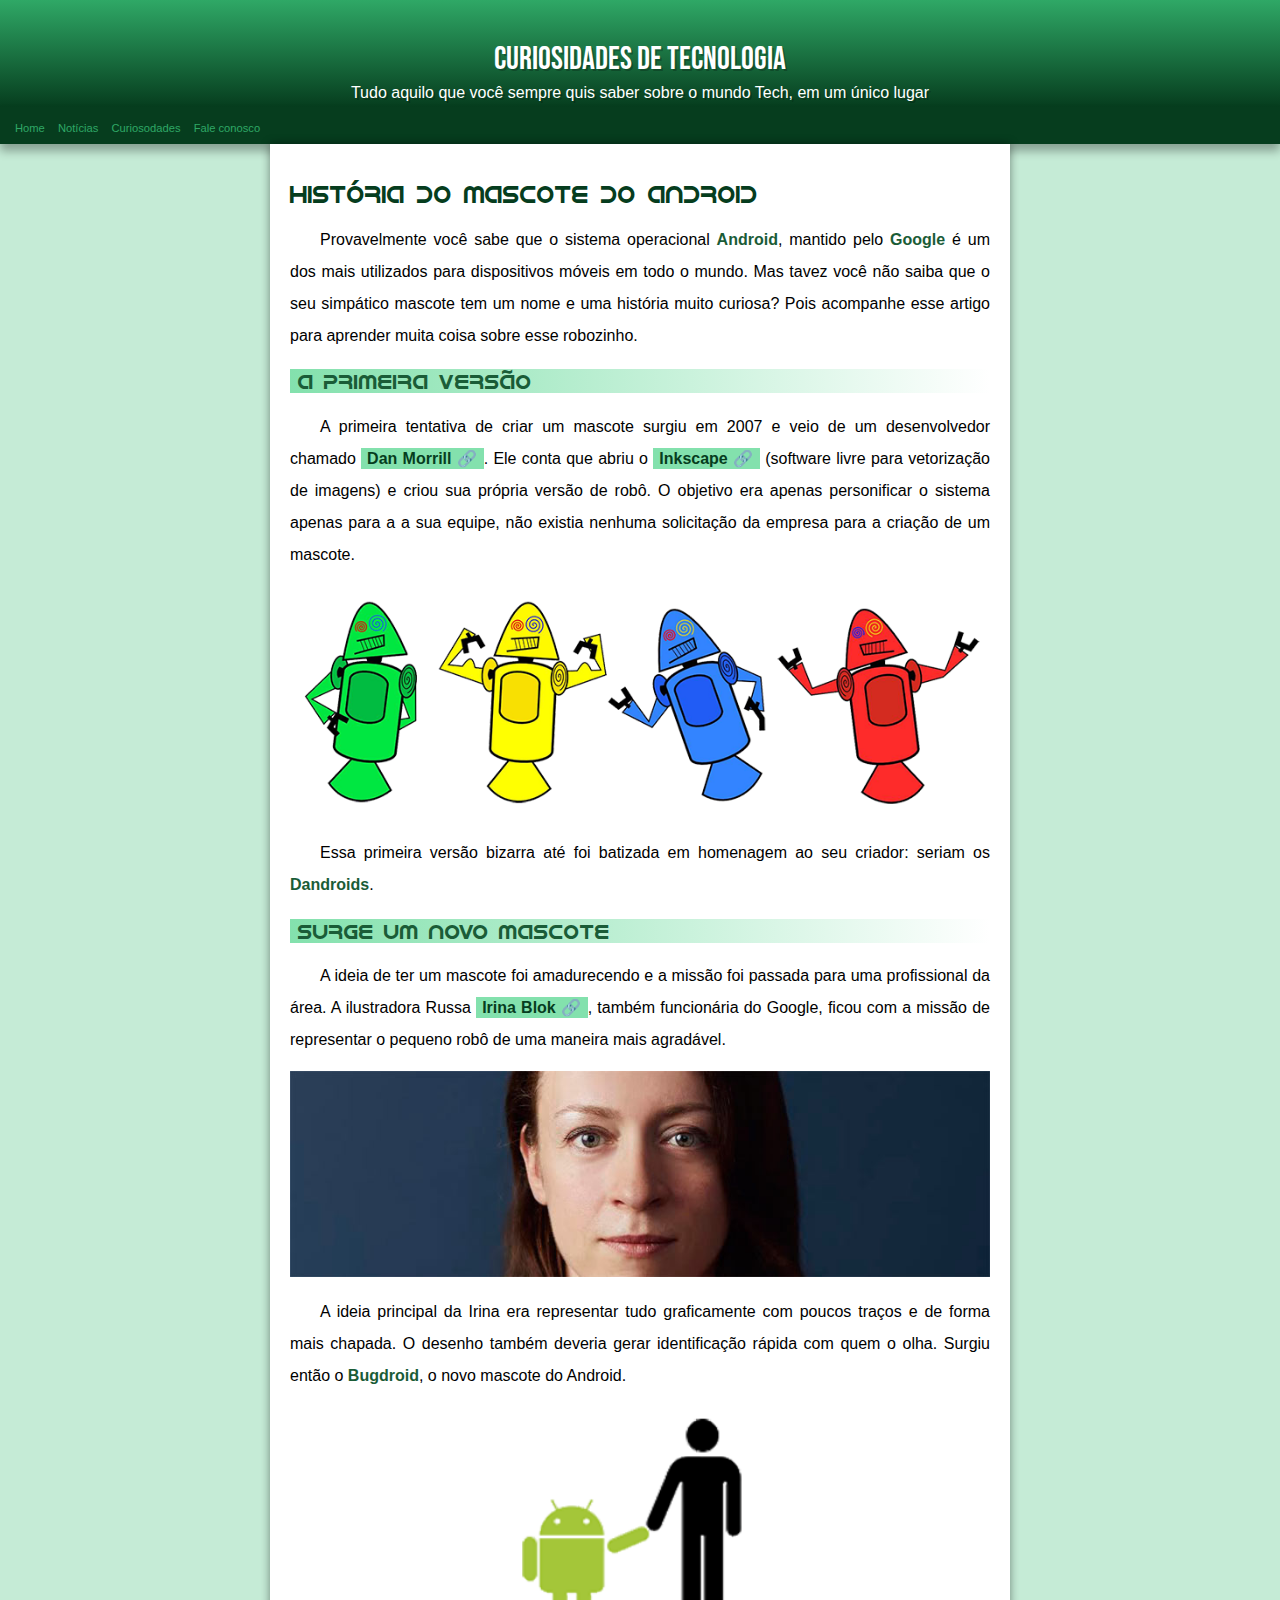
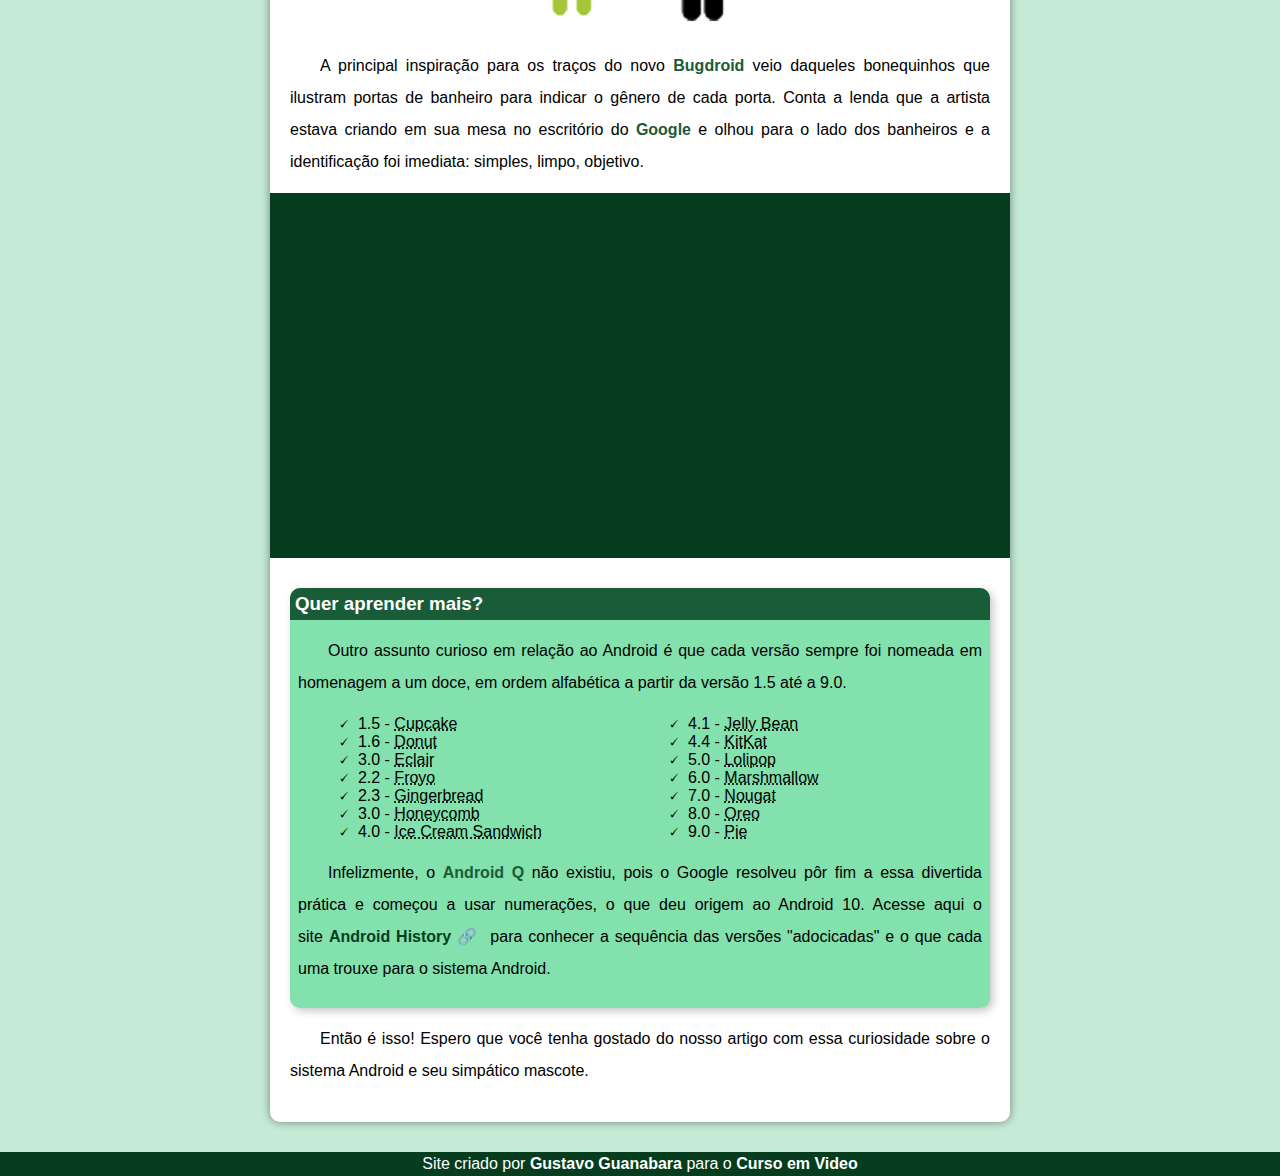
<file: index.html>
<!DOCTYPE html>
<html lang="pt-br">
<head>
    <meta charset="UTF-8">
    <meta name="viewport" content="width=device-width, initial-scale=1.0">
    <title>Como surgiu o mascote do Android?</title>
    <link rel="shortcut icon" href="imagens/favicon.ico" type="image/x-icon">
    <link rel="stylesheet" href="estilo/style.css">
</head>
<body>
    <header>
        <h1>Curiosidades de tecnologia</h1>
        <p>Tudo aquilo que você sempre quis saber sobre o mundo Tech, em um único lugar</p>
    </header>
    
    <nav>
        <a href="#">Home</a>
        <a href="#">Notícias</a>
        <a href="#">Curiosodades</a>
        <a href="#">Fale conosco</a>
    </nav>

    <main>
        <article>
            <h1>História do Mascote do Android</h1>

            <p>
                Provavelmente você sabe que o sistema operacional <strong>Android</strong>, mantido pelo <strong>Google</strong> é um dos mais utilizados para dispositivos móveis em todo o mundo. Mas tavez você não saiba que o seu simpático mascote tem um nome e uma história muito curiosa? Pois acompanhe esse artigo para aprender muita coisa sobre esse robozinho.
            </p>

            <h2>A primeira versão</h2>
                <p>A primeira tentativa de criar um mascote surgiu em 2007 e veio de um desenvolvedor chamado <a href="https://danmorrill.org/" target="_blank" class="externo"> Dan Morrill</a>. Ele conta que abriu o <a href="https://inkscape.org/pt-br/" target="_blank" class="externo">Inkscape</a> (software livre para vetorização de imagens) e criou sua própria versão de robô. O objetivo era apenas personificar o sistema apenas para a a sua equipe, não existia nenhuma solicitação da empresa para a criação de um mascote.</p>

            <picture>
                <source media="(max-width: 600px)" srcset="imagens/dan-droids-pq.png">
                <img src="imagens/dan-droids.png" alt="Primeiro mascote do Android">
            </picture>
            
            <p>Essa primeira versão bizarra até foi batizada em homenagem ao seu criador: seriam os <strong>Dandroids</strong>.</p>
            

            <h2>Surge um novo mascote</h2>
            
            <p>A ideia de ter um mascote foi amadurecendo e a missão foi passada para uma profissional da área. A ilustradora Russa <a href="https://www.irinablok.com/android" target="_blank" class="externo">Irina Blok</a>, também funcionária do Google, ficou com a missão de representar o pequeno robô de uma maneira mais agradável.</p>
           
            <picture>
                <source media="(max-width: 600px)" srcset="imagens/irina-blok-pq.jpg">
                <img src="imagens/irina-blok.jpg" alt="Irina Block, criadora do Bugdroid">
            </picture>

            <p>A ideia principal da Irina era representar tudo graficamente com poucos traços e de forma mais chapada. O desenho também deveria gerar identificação rápida com quem o olha. Surgiu então o <strong>Bugdroid</strong>, o novo mascote do Android.</p>

            <img src="imagens/bugdroid.png" class="pequena" alt="Bugdroid">

            <p>A principal inspiração para os traços do novo <strong>Bugdroid</strong> veio daqueles bonequinhos que ilustram portas de banheiro para indicar o gênero de cada porta. Conta a lenda que a artista estava criando em sua mesa no escritório do <strong>Google</strong> e olhou para o lado dos banheiros e a identificação foi imediata: simples, limpo, objetivo.</p>

            <div class="video"><iframe width="560" height="315" src="https://www.youtube.com/embed/l2UDgpLz20M?si=wwdsfdy25-oaUssP" title="YouTube video player" frameborder="0" allow="accelerometer; autoplay; clipboard-write; encrypted-media; gyroscope; picture-in-picture; web-share" referrerpolicy="strict-origin-when-cross-origin" allowfullscreen></iframe></div>

            <aside>
                <h3>Quer aprender mais?</h3>

                <p>Outro assunto curioso em relação ao Android é que cada versão sempre foi nomeada em homenagem a um doce, em ordem alfabética a partir da versão 1.5 até a 9.0.</p>

                <ul>
                    <li>1.5 - <abbr title="Bolo de copo">Cupcake</abbr></li>
                    <li>1.6 - <abbr title="Rosquinha">Donut</abbr></li>
                    <li>3.0 - <abbr title="Bomba">Eclair</abbr></li>
                    <li>2.2 - <abbr title="Iogurte congelado">Froyo</abbr></li>
                    <li>2.3 - <abbr title="Biscoito de gengibre">Gingerbread</abbr></li>
                    <li>3.0 - <abbr title="Favo de mel">Honeycomb</abbr></li>
                    <li>4.0 - <abbr title="Sanduíche de sorvete">Ice Cream Sandwich</abbr></li>
                    <li>4.1 - <abbr title="Jujuba">Jelly Bean</abbr></li>
                    <li>4.4 - <abbr title="KitKat">KitKat</abbr></li>
                    <li>5.0 - <abbr title="Pirulito">Lolipop</abbr></li>
                    <li>6.0 - <abbr title="Marshmallow">Marshmallow</abbr></li>
                    <li>7.0 - <abbr title="Torrone">Nougat</abbr></li>
                    <li>8.0 - <abbr title="Oreo">Oreo</abbr></li>
                    <li>9.0 - <abbr title="Torta">Pie</abbr></li>
                </ul>

                <p>
                    Infelizmente, o <strong>Android Q</strong> não existiu, pois o Google resolveu pôr fim a essa divertida prática e começou a usar numerações, o que deu origem ao Android 10.
                    Acesse aqui o site<a href="https://www.android.com/intl/en_uk/history/" target="_blank" class="externo">Android History</a> para conhecer a sequência das versões "adocicadas" e o que cada uma trouxe para o sistema Android.
                </p>
                
            </aside>

            <p>Então é isso! Espero que você tenha gostado do nosso artigo com essa curiosidade sobre o sistema Android e seu simpático mascote.</p>

        </article>
    </main>

    <footer>
            Site criado por <a href="https://gustavoguanabara.github.io/" target="_blank">Gustavo Guanabara</a> para o <a href="https://www.youtube.com/c/CursoemV%C3%ADdeo" target="_blank">Curso em Video</a>
    </footer>
</body>
</html>
</file>
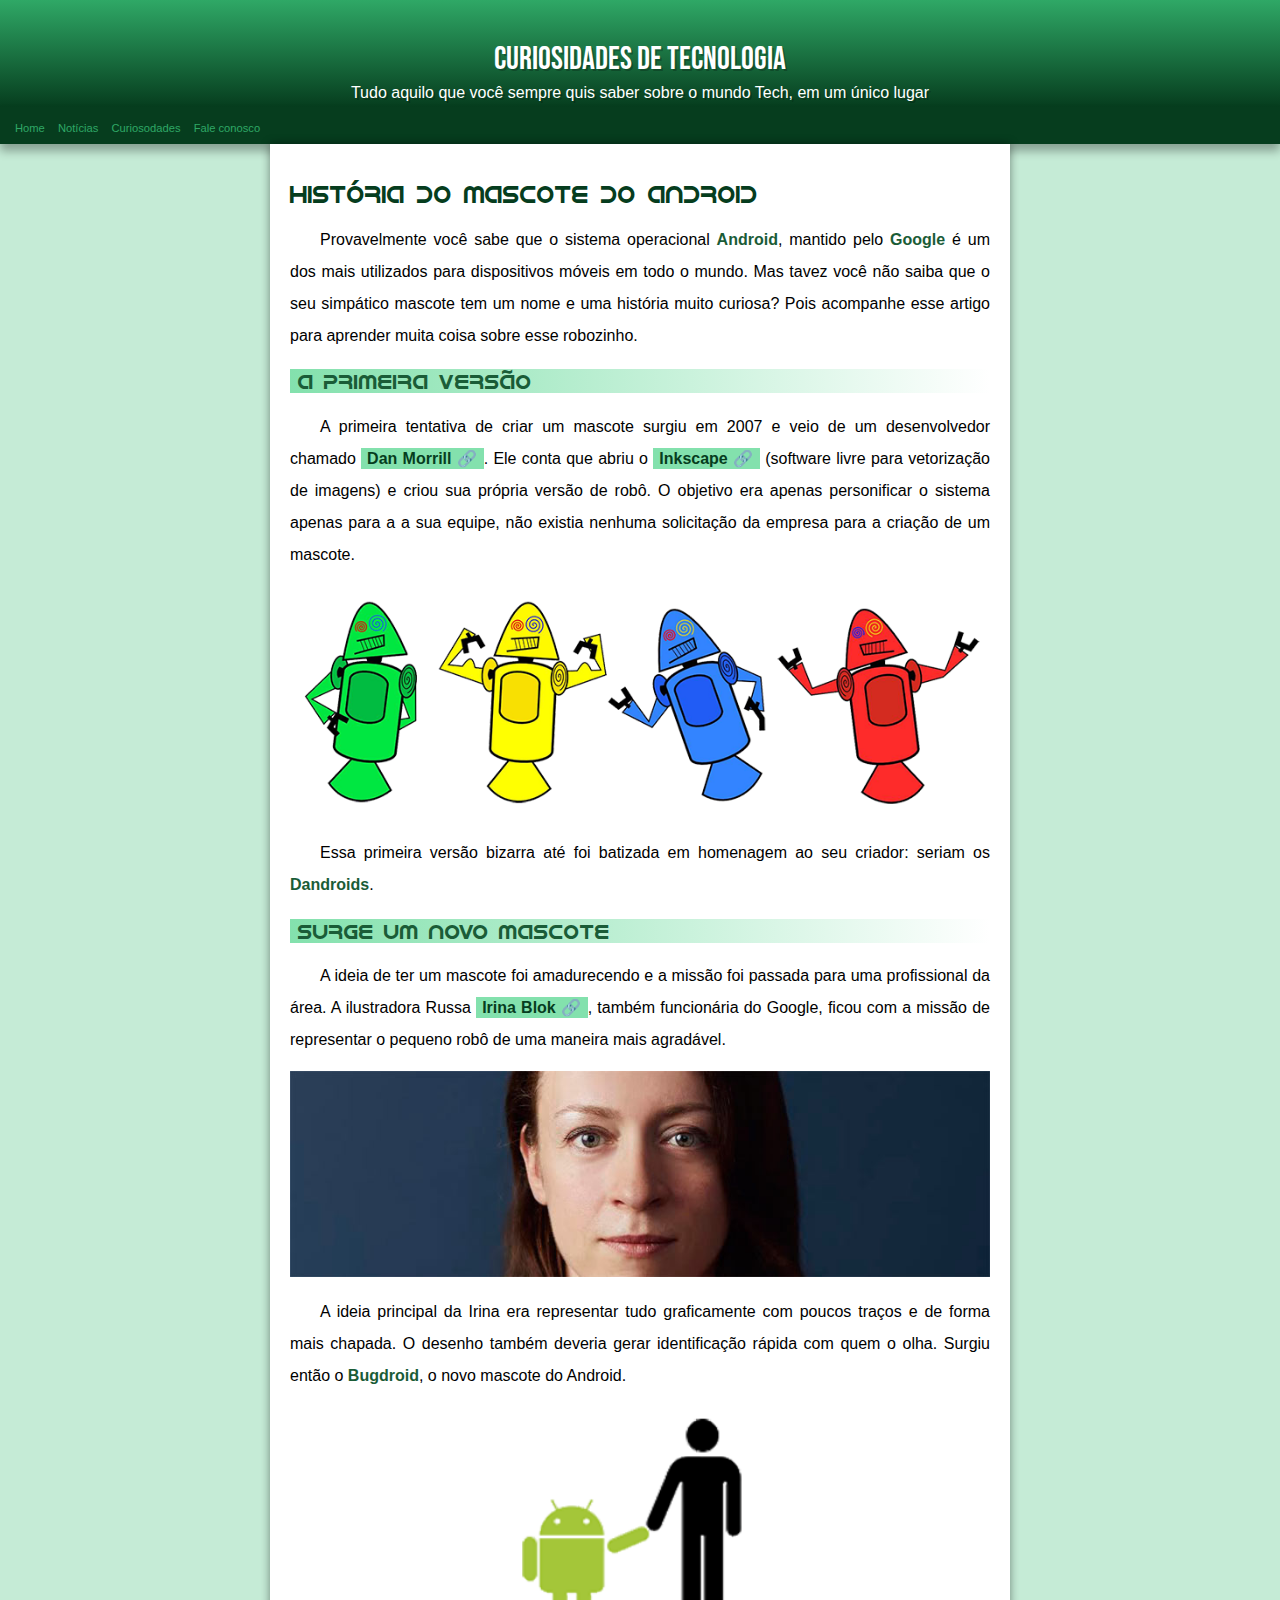
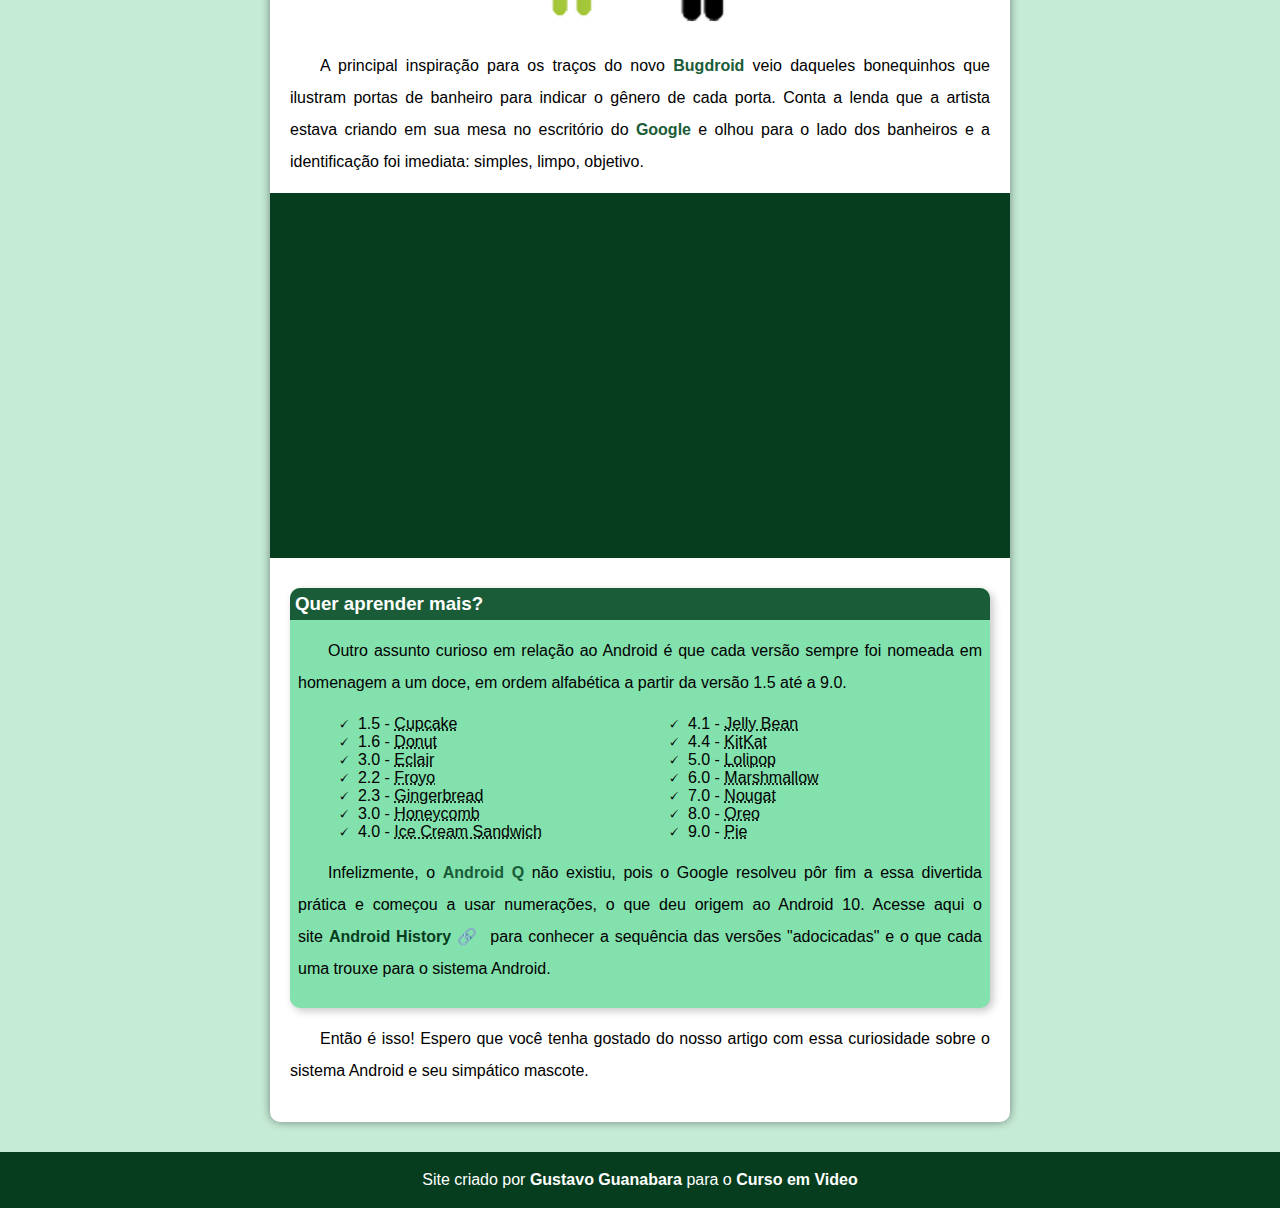
<file: android.html>
<!DOCTYPE html>
<html lang="pt-br">
<head>
    <meta charset="UTF-8">
    <meta name="viewport" content="width=device-width, initial-scale=1.0">
    <title>Como surgiu o mascote do Android?</title>
    <link rel="shortcut icon" href="imagens/favicon.ico" type="image/x-icon">
    <link rel="stylesheet" href="estilo/style.css">
</head>
<body>
    <header>
        <h1>Curiosidades de tecnologia</h1>
        <p>Tudo aquilo que você sempre quis saber sobre o mundo Tech, em um único lugar</p>
    </header>
    
    <nav>
        <a href="#">Home</a>
        <a href="#">Notícias</a>
        <a href="#">Curiosodades</a>
        <a href="#">Fale conosco</a>
    </nav>

    <main>
        <article>
            <h1>História do Mascote do Android</h1>

            <p>
                Provavelmente você sabe que o sistema operacional <strong>Android</strong>, mantido pelo <strong>Google</strong> é um dos mais utilizados para dispositivos móveis em todo o mundo. Mas tavez você não saiba que o seu simpático mascote tem um nome e uma história muito curiosa? Pois acompanhe esse artigo para aprender muita coisa sobre esse robozinho.
            </p>

            <h2>A primeira versão</h2>
                <p>A primeira tentativa de criar um mascote surgiu em 2007 e veio de um desenvolvedor chamado <a href="https://danmorrill.org/" target="_blank" class="externo"> Dan Morrill</a>. Ele conta que abriu o <a href="https://inkscape.org/pt-br/" target="_blank" class="externo">Inkscape</a> (software livre para vetorização de imagens) e criou sua própria versão de robô. O objetivo era apenas personificar o sistema apenas para a a sua equipe, não existia nenhuma solicitação da empresa para a criação de um mascote.</p>

            <picture>
                <source media="(max-width: 600px)" srcset="imagens/dan-droids-pq.png">
                <img src="imagens/dan-droids.png" alt="Primeiro mascote do Android">
            </picture>
            
            <p>Essa primeira versão bizarra até foi batizada em homenagem ao seu criador: seriam os <strong>Dandroids</strong>.</p>
            

            <h2>Surge um novo mascote</h2>
            
            <p>A ideia de ter um mascote foi amadurecendo e a missão foi passada para uma profissional da área. A ilustradora Russa <a href="https://www.irinablok.com/android" target="_blank" class="externo">Irina Blok</a>, também funcionária do Google, ficou com a missão de representar o pequeno robô de uma maneira mais agradável.</p>
           
            <picture>
                <source media="(max-width: 600px)" srcset="imagens/irina-blok-pq.jpg">
                <img src="imagens/irina-blok.jpg" alt="Irina Block, criadora do Bugdroid">
            </picture>

            <p>A ideia principal da Irina era representar tudo graficamente com poucos traços e de forma mais chapada. O desenho também deveria gerar identificação rápida com quem o olha. Surgiu então o <strong>Bugdroid</strong>, o novo mascote do Android.</p>

            <img src="imagens/bugdroid.png" class="pequena" alt="Bugdroid">

            <p>A principal inspiração para os traços do novo <strong>Bugdroid</strong> veio daqueles bonequinhos que ilustram portas de banheiro para indicar o gênero de cada porta. Conta a lenda que a artista estava criando em sua mesa no escritório do <strong>Google</strong> e olhou para o lado dos banheiros e a identificação foi imediata: simples, limpo, objetivo.</p>

            <div class="video"><iframe width="560" height="315" src="https://www.youtube.com/embed/l2UDgpLz20M?si=wwdsfdy25-oaUssP" title="YouTube video player" frameborder="0" allow="accelerometer; autoplay; clipboard-write; encrypted-media; gyroscope; picture-in-picture; web-share" referrerpolicy="strict-origin-when-cross-origin" allowfullscreen></iframe></div>

            <aside>
                <h3>Quer aprender mais?</h3>

                <p>Outro assunto curioso em relação ao Android é que cada versão sempre foi nomeada em homenagem a um doce, em ordem alfabética a partir da versão 1.5 até a 9.0.</p>

                <ul>
                    <li>1.5 - <abbr title="Bolo de copo">Cupcake</abbr></li>
                    <li>1.6 - <abbr title="Rosquinha">Donut</abbr></li>
                    <li>3.0 - <abbr title="Bomba">Eclair</abbr></li>
                    <li>2.2 - <abbr title="Iogurte congelado">Froyo</abbr></li>
                    <li>2.3 - <abbr title="Biscoito de gengibre">Gingerbread</abbr></li>
                    <li>3.0 - <abbr title="Favo de mel">Honeycomb</abbr></li>
                    <li>4.0 - <abbr title="Sanduíche de sorvete">Ice Cream Sandwich</abbr></li>
                    <li>4.1 - <abbr title="Jujuba">Jelly Bean</abbr></li>
                    <li>4.4 - <abbr title="KitKat">KitKat</abbr></li>
                    <li>5.0 - <abbr title="Pirulito">Lolipop</abbr></li>
                    <li>6.0 - <abbr title="Marshmallow">Marshmallow</abbr></li>
                    <li>7.0 - <abbr title="Torrone">Nougat</abbr></li>
                    <li>8.0 - <abbr title="Oreo">Oreo</abbr></li>
                    <li>9.0 - <abbr title="Torta">Pie</abbr></li>
                </ul>

                <p>
                    Infelizmente, o <strong>Android Q</strong> não existiu, pois o Google resolveu pôr fim a essa divertida prática e começou a usar numerações, o que deu origem ao Android 10.
                    Acesse aqui o site<a href="https://www.android.com/intl/en_uk/history/" target="_blank" class="externo">Android History</a> para conhecer a sequência das versões "adocicadas" e o que cada uma trouxe para o sistema Android.
                </p>
                
            </aside>

            <p>Então é isso! Espero que você tenha gostado do nosso artigo com essa curiosidade sobre o sistema Android e seu simpático mascote.</p>

        </article>
    </main>

    <footer>
        <p>
            Site criado por <a href="https://gustavoguanabara.github.io/" target="_blank">Gustavo Guanabara</a> para o <a href="https://www.youtube.com/c/CursoemV%C3%ADdeo" target="_blank">Curso em Video</a>
        </p>
    </footer>
</body>
</html>
</file>
<file: estilo/style.css>
@charset "UTF-8";

@import url('https://fonts.googleapis.com/css2?family=Bebas+Neue&display=swap');

@font-face{
    font-family: 'android';
    src: url('../fontes/idroid.otf') format('opentype');
    font-weight: normal;
}

:root{
    --cor0: #c5ebd6;
    --cor1: #83e1ad;
    --cor2: #3ddc84;
    --cor3: #2fa866;
    --cor4: #1a5c37;
    --cor5: #063d1e;

    --fonte-padrao: Arial, Verdana, Helvetica, sans-serif;
    --fonte-destaque: 'Bebas Neue', cursive;
    --fonte-android: 'android', cursive;

    /**{
        margin: 0px;
        padding: 0px;
    }
    */
    
    
}

body{
    background-color: var(--cor0);
    font-family: var(--fonte-padrao);
    margin: 0px;
}

a.externo::after{
    content: '\00A0\1F517';
}

header{
    background-image: linear-gradient(to bottom, var(--cor3), var(--cor5));
    min-width: 150px;
    text-align: center;
    padding-top: 40px;
}

header > h1{
    color: white;
    font-family: var(--fonte-destaque);
    font-size: 2em;
    font-weight: normal;
    max-width: 500px;
    margin: auto;
    text-shadow: 2px 2px 0px rgba(0, 0, 0, 0.236);
}

header > p{
    font-family: var(--fonte-padrao);
    font-size: 1em;
    color: white;
    margin: 0px;
    padding: 5px;
    text-shadow: 2px 2px 0px rgba(0, 0, 0, 0.236);
}

nav{
    background-color: var(--cor5);
    border: 0px;
    font-size: 0.7em;
    padding: 15px 10px 10px 10px;
    box-shadow: 0px 7px 9px rgba(0, 0, 0, 0.315);
}

nav > a{
    color: var(--cor3);
    text-decoration: none;
    padding: 5px;
    transition-duration: 1s;
}

nav > a:hover{
    background-color: var(--cor4);
    color: var(--cor1);
}

main{
    min-width: 300px;
    max-width: 700px;
    margin: auto;    
    margin-bottom: 30px;
    padding: 20px;
    background-color: white;
    box-shadow: 0px 0px 10px rgba(0, 0, 0, 0.438);
    border-bottom-left-radius: 10px;
    border-bottom-right-radius: 10px;
}

main h1{
    color: var(--cor5);
    font-family: var(--fonte-android);
    font-weight: normal;
    font-size: 1.5em;
}

main h2{
    font-family: var(--fonte-android);
    color: var(--cor4);
    font-size: 1.3em;
    font-weight: normal;
    background-image: linear-gradient(to right, var(--cor1), transparent);
    text-indent: 8px;
}

main p{
    margin: 15px 0px 15px 0px;
    text-align: justify;
    text-indent: 30px;
    font-size: 1em;
    line-height: 2em;
}

main strong{
    color: var(--cor4);
    font-weight: bold;
}

main a{
    text-decoration: none;
    font-weight: bold;
    color: var(--cor5);
    background-color: var(--cor1);
    padding: 2px 6px;
}

main a:hover{
    text-decoration: underline;
    color: var(--cor4);
}
main img{
    width: 100%;
}

main img.pequena{
    max-width: 350px;
    display: block;
    margin: auto;
}

div.video{
    background-color: var(--cor5);
    margin: 0px -20px 30px -20px;
    padding: 15px;
    padding-bottom: 50%;
    position: relative;
}

div.video > iframe{
    position: absolute;
    top: 5%;
    left: 5%;
    width: 77%;
    height: 88%;
}

aside{
    background-color: var(--cor1);
    padding: 8px;
    border-radius: 10px;
    box-shadow: 3px 3px 8px rgba(0, 0, 0, 0.226);
}

aside > h3{
    background-color: var(--cor4);
    color: white;
    padding: 5px;
    margin: -8px -8px 0px -8px;
    border-radius: 10px 10px 0px 0px;
}
aside > ul{
    list-style-type: '\1F5F8\00A0\00A0';
    list-style-position: inside;
    columns: 2;

}

footer{
    background-color: var(--cor5);
    color: white;
    text-align: center;
    margin: 0px;
    padding: 3px;
}

footer a{
    color: var(--cor20);
    font-weight: bolder;
    text-decoration: none;
}

footer a:hover{
    text-decoration: underline;
    color: var(--cor1);
}
</file>
